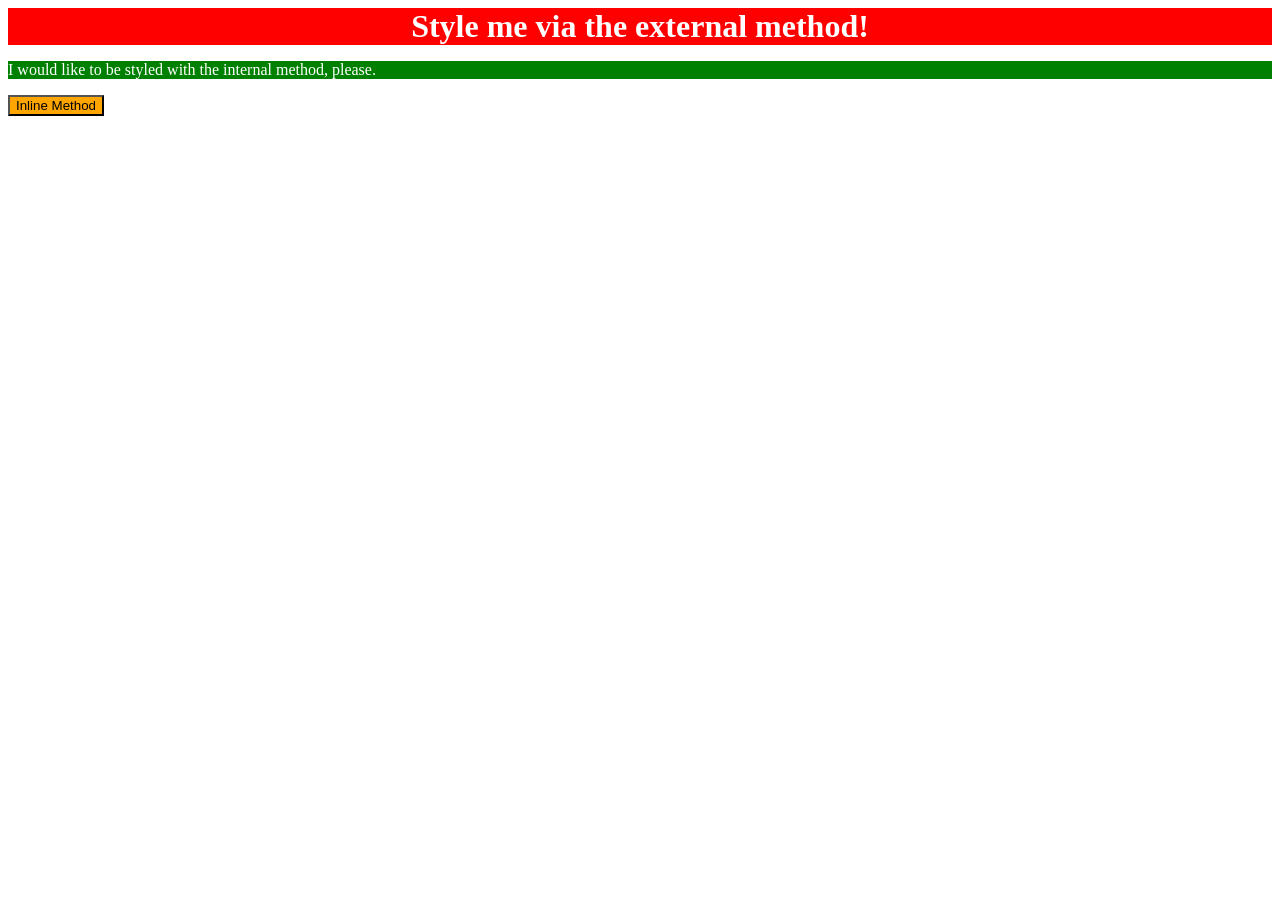
<file: foundations/01-css-methods/index.html>
<!DOCTYPE html>
<html lang="en">
  <head>
    <meta charset="UTF-8">
    <meta http-equiv="X-UA-Compatible" content="IE=edge">
    <meta name="viewport" content="width=device-width, initial-scale=1.0">
    <title>Methods for Adding CSS</title>
    <style>
      p {
        color: white;
        background-color: green;
      }
    </style>
    <link rel="stylesheet" href="style.css">
  </head>
  <body>
    <div>Style me via the external method!</div>
    <p>I would like to be styled with the internal method, please.</p>
    <button style="color: black; background-color: orange;">Inline Method</button>
  </body>
</html>
</file>
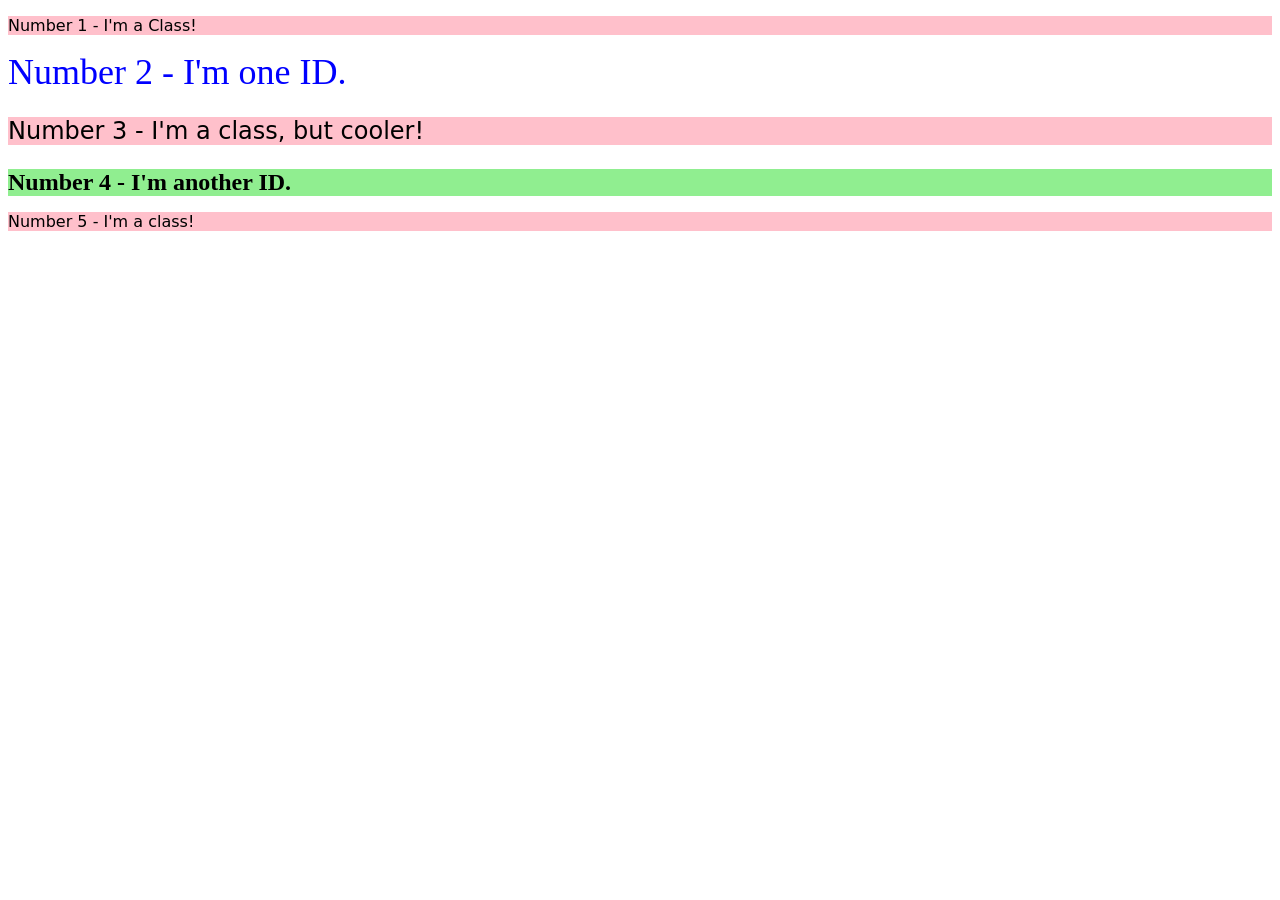
<file: foundations/02-class-id-selectors/index.html>
<!DOCTYPE html>
<html lang="en">
  <head>
    <meta charset="UTF-8">
    <meta http-equiv="X-UA-Compatible" content="IE=edge">
    <meta name="viewport" content="width=device-width, initial-scale=1.0">
    <title>Class and ID Selectors</title>
    <link rel="stylesheet" href="style.css">
  </head>
  <body>
    <p class="odd">Number 1 - I'm a Class!</p>
    <div id="two">Number 2 - I'm one ID.</div>
    <p class="odd" id="three">Number 3 - I'm a class, but cooler!</p>
    <div id="four">Number 4 - I'm another ID.</div>
    <p class="odd">Number 5 - I'm a class!</p>
  </body>
</html>
</file>
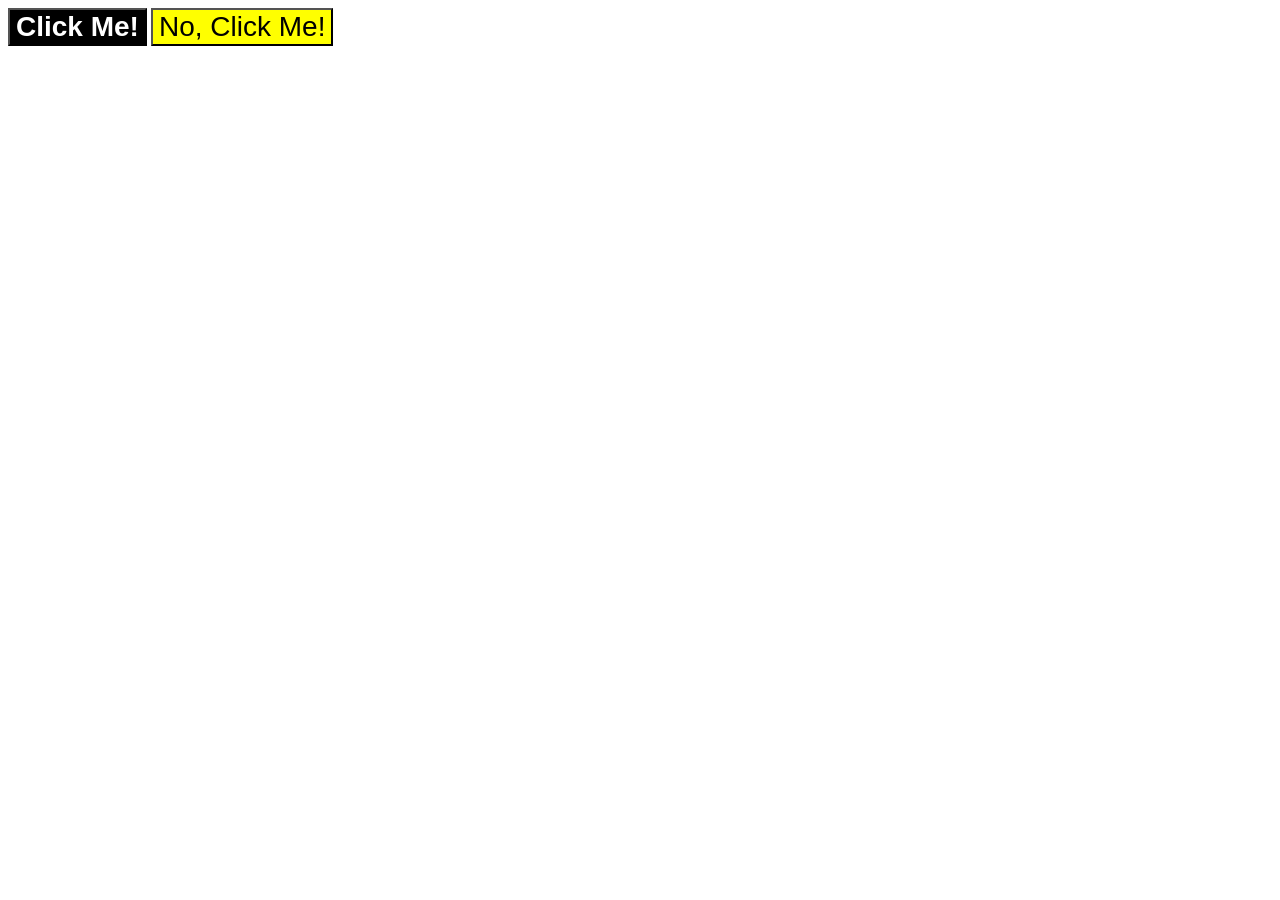
<file: foundations/03-grouping-selectors/index.html>
<!DOCTYPE html>
<html lang="en">
  <head>
    <meta charset="UTF-8">
    <meta http-equiv="X-UA-Compatible" content="IE=edge">
    <meta name="viewport" content="width=device-width, initial-scale=1.0">
    <title>Grouping Selectors</title>
    <link rel="stylesheet" href="style.css">
  </head>
  <body>
    <button class="one font">Click Me!</button>
    <button class="two font">No, Click Me!</button>
  </body>
</html>
</file>
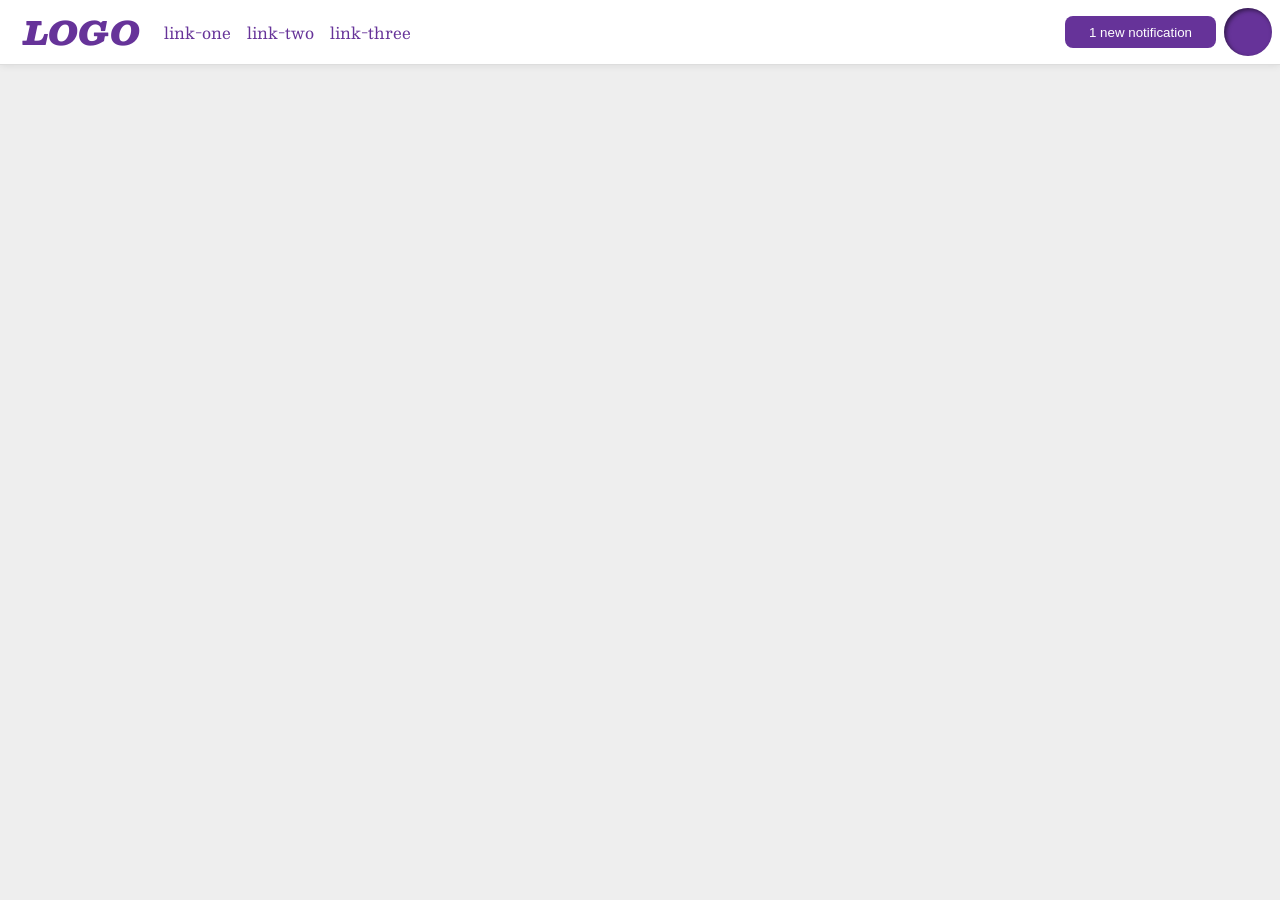
<file: foundations/flex/03-flex-header-2/index.html>
<!DOCTYPE html>
<html lang="en">
  <head>
    <meta charset="UTF-8">
    <meta http-equiv="X-UA-Compatible" content="IE=edge">
    <meta name="viewport" content="width=device-width, initial-scale=1.0">
    <title>Flex Header 2</title>
    <link rel="stylesheet" href="style.css">
  </head>
  <body>
    <div class="header">
      <div class="left">
        <div class="logo">
          LOGO
        </div>
        <ul class="links">
          <li><a href="https://google.com">link-one</a></li>
          <li><a href="https://google.com">link-two</a></li>
          <li><a href="https://google.com">link-three</a></li>
        </ul>
      </div>
      <div class="right">
        <button class="notifications">
          1 new notification
        </button>
        <div class="profile-image"></div>
      </div>
    </div>
  </body>
</html>
</file>
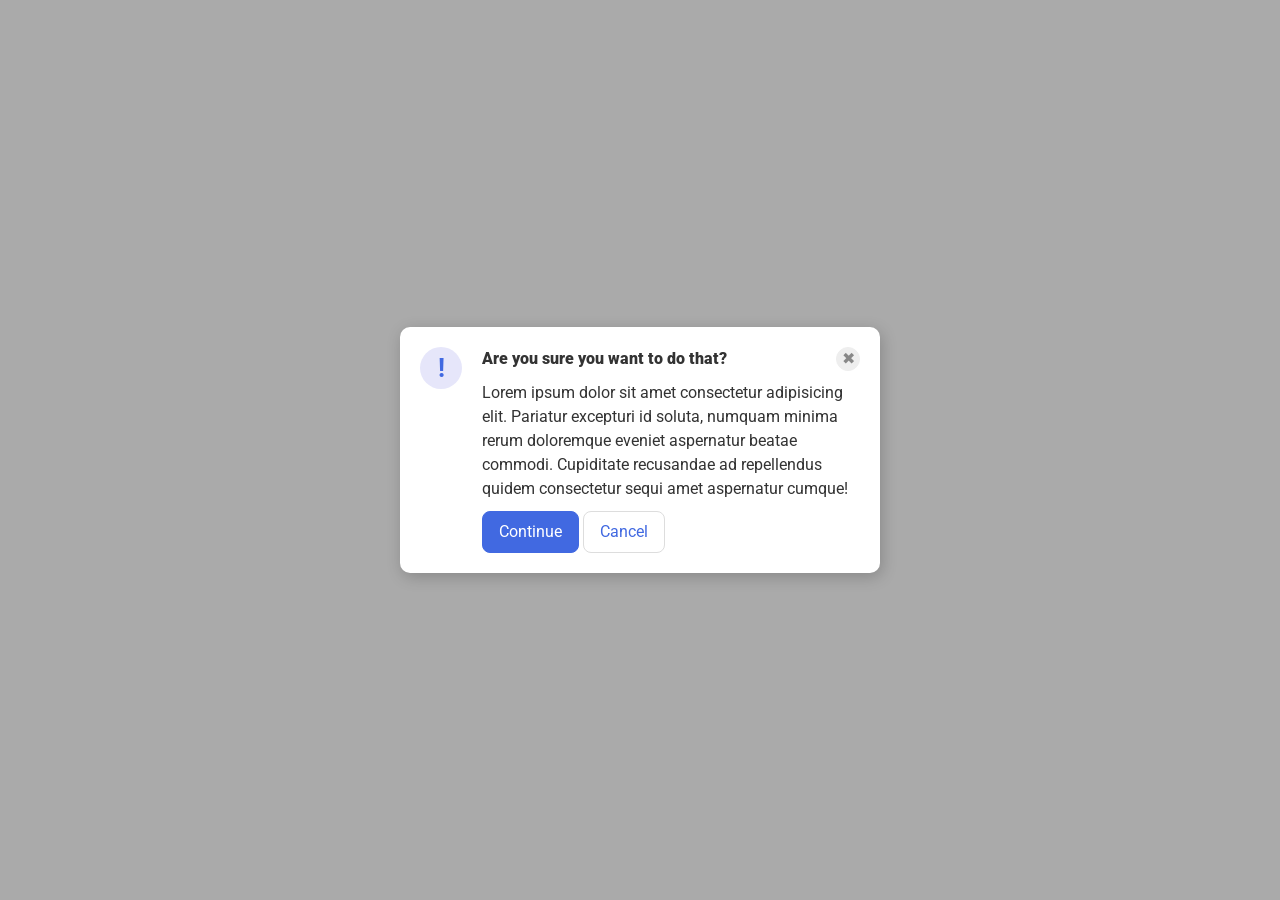
<file: foundations/flex/05-flex-modal/index.html>
<!DOCTYPE html>
<html lang="en">
  <head>
    <meta charset="UTF-8">
    <meta http-equiv="X-UA-Compatible" content="IE=edge">
    <meta name="viewport" content="width=device-width, initial-scale=1.0">
    <link rel="stylesheet" href="style.css">
    <title>Modal</title>
  </head>
  <body>
    <div class="modal">
      <div class="left">
        <div class="icon">!</div>
      </div>
      <div class="right">
        <div class="top">
          <div class="header">Are you sure you want to do that?</div>
          <button class="close-button">✖</button>
        </div>
        <div class="mid">
          <div class="text">Lorem ipsum dolor sit amet consectetur adipisicing elit. Pariatur excepturi id soluta, numquam minima rerum doloremque eveniet aspernatur beatae commodi. Cupiditate recusandae ad repellendus quidem consectetur sequi amet aspernatur cumque!</div>
        </div>
        <div class="bottom">
          <button class="continue">Continue</button>
          <button class="cancel">Cancel</button>
        </div>
      </div>
    </div>
  </body>
</html>
</file>
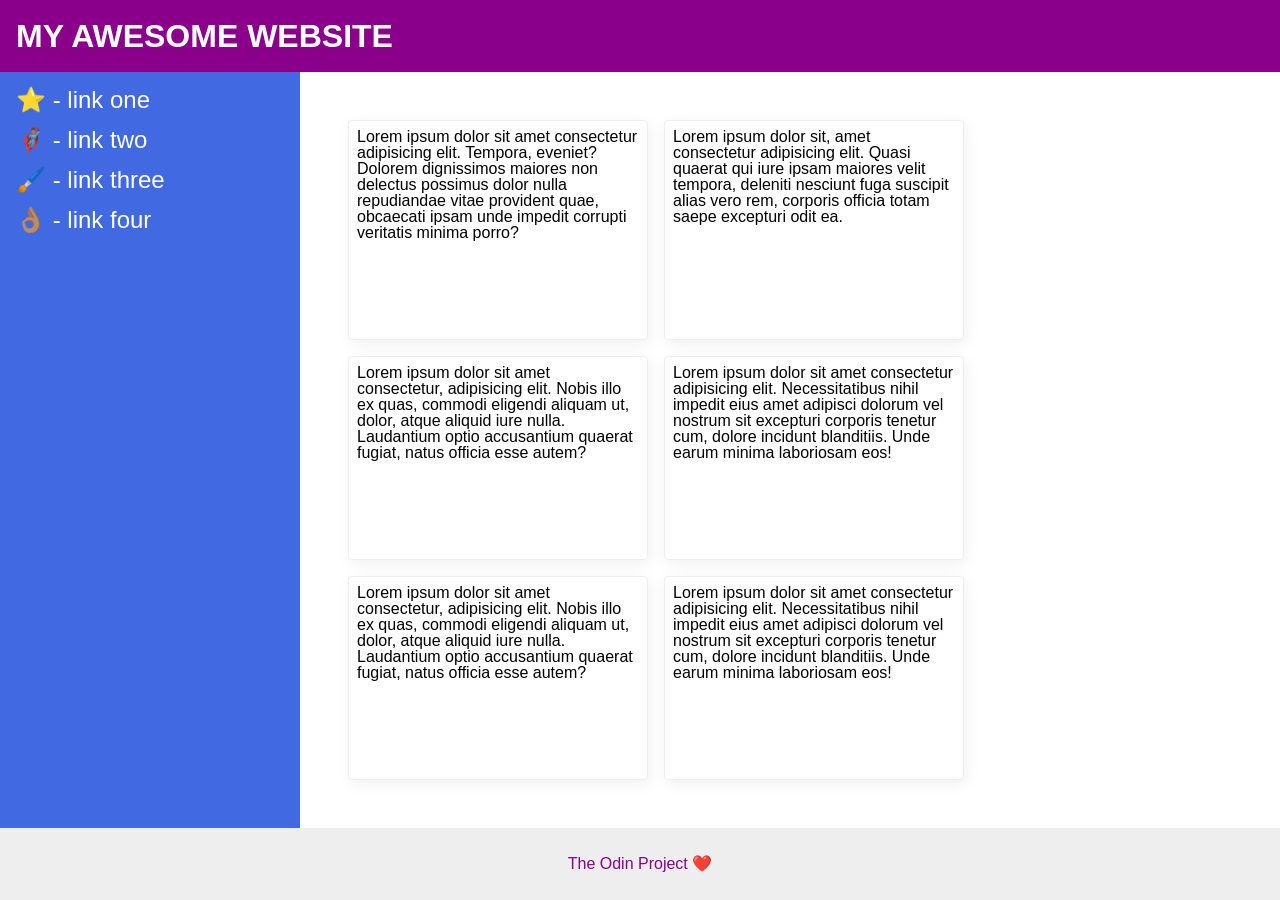
<file: foundations/flex/07-flex-layout-2/index.html>
<!DOCTYPE html>
<html lang="en">
  <head>
    <meta charset="UTF-8">
    <meta http-equiv="X-UA-Compatible" content="IE=edge">
    <meta name="viewport" content="width=device-width, initial-scale=1.0">
    <title>The Holy Grail</title>
    <link rel="stylesheet" href="style.css">
  </head>
  <body>
    <div class="header">
      MY AWESOME WEBSITE
    </div>
    <div class="content">
      <div class="sidebar">
        <ul>
          <li><a href="#">⭐ - link one</a></li>
          <li><a href="#">🦸🏽‍♂️ - link two</a></li>
          <li><a href="#">🖌️ - link three</a></li>
          <li><a href="#">👌🏽 - link four</a></li>
        </ul>
      </div>
      <div class="cards">
        <div class="card">Lorem ipsum dolor sit amet consectetur adipisicing elit. Tempora, eveniet? Dolorem dignissimos maiores non delectus possimus dolor nulla repudiandae vitae provident quae, obcaecati ipsam unde impedit corrupti veritatis minima porro?</div>
        <div class="card">Lorem ipsum dolor sit, amet consectetur adipisicing elit. Quasi quaerat qui iure ipsam maiores velit tempora, deleniti nesciunt fuga suscipit alias vero rem, corporis officia totam saepe excepturi odit ea.</div>
        <div class="card">Lorem ipsum dolor sit amet consectetur, adipisicing elit. Nobis illo ex quas, commodi eligendi aliquam ut, dolor, atque aliquid iure nulla. Laudantium optio accusantium quaerat fugiat, natus officia esse autem?</div>
        <div class="card">Lorem ipsum dolor sit amet consectetur adipisicing elit. Necessitatibus nihil impedit eius amet adipisci dolorum vel nostrum sit excepturi corporis tenetur cum, dolore incidunt blanditiis. Unde earum minima laboriosam eos!</div>
        <div class="card">Lorem ipsum dolor sit amet consectetur, adipisicing elit. Nobis illo ex quas, commodi eligendi aliquam ut, dolor, atque aliquid iure nulla. Laudantium optio accusantium quaerat fugiat, natus officia esse autem?</div>
        <div class="card">Lorem ipsum dolor sit amet consectetur adipisicing elit. Necessitatibus nihil impedit eius amet adipisci dolorum vel nostrum sit excepturi corporis tenetur cum, dolore incidunt blanditiis. Unde earum minima laboriosam eos!</div>
      </div>
    </div>
    <div class="footer">
      The Odin Project ❤️
    </div>
  </body>
</html>
</file>
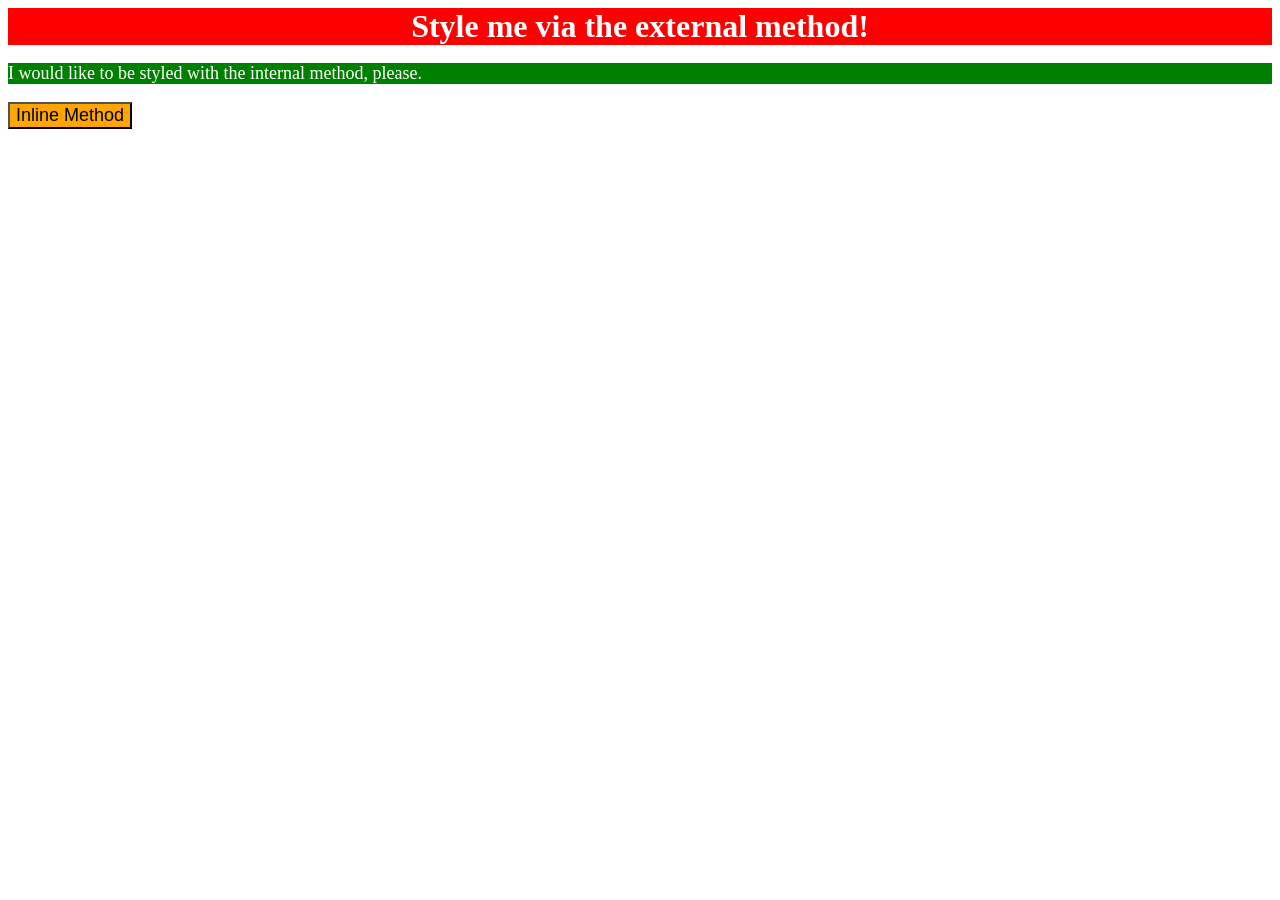
<file: foundations/intro-to-css/01-css-methods/index.html>
<!DOCTYPE html>
<html lang="en">
  <head>
    <meta charset="UTF-8">
    <meta http-equiv="X-UA-Compatible" content="IE=edge">
    <meta name="viewport" content="width=device-width, initial-scale=1.0">
    <title>Methods for Adding CSS</title>
    <link rel="stylesheet" href="style.css">
    <style>
      p {
        background-color: green;
        color: white;
        font-size: 18px;
      }
    </style>
  </head>
  <body>
    <div>Style me via the external method!</div>
    <p>I would like to be styled with the internal method, please.</p>
    <button style="background-color: orange; font-size: 18px;">Inline Method</button>
  </body>
</html>
</file>
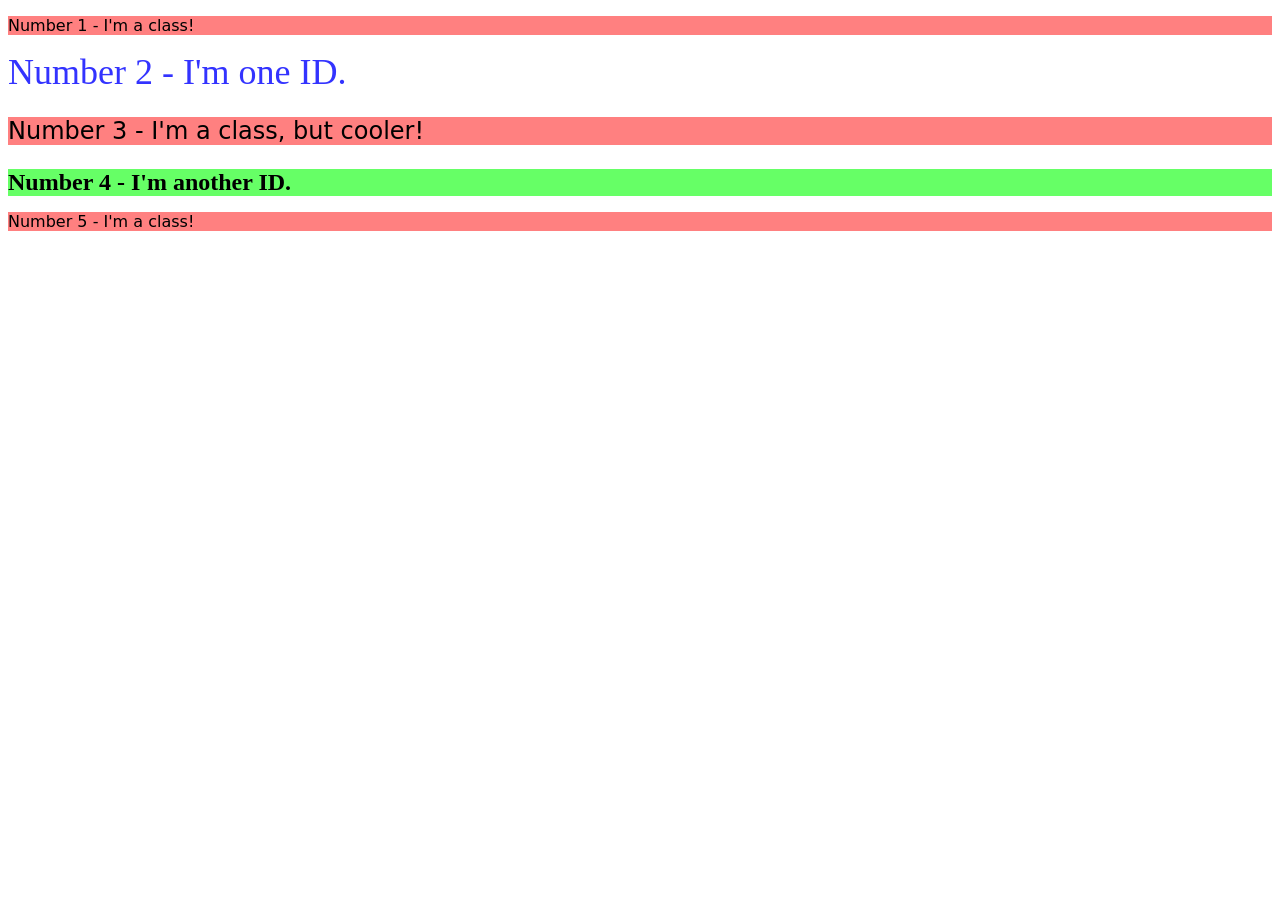
<file: foundations/intro-to-css/02-class-id-selectors/index.html>
<!DOCTYPE html>
<html lang="en">
  <head>
    <meta charset="UTF-8">
    <meta http-equiv="X-UA-Compatible" content="IE=edge">
    <meta name="viewport" content="width=device-width, initial-scale=1.0">
    <title>Class and ID Selectors</title>
    <link rel="stylesheet" href="style.css">
  </head>
  <body>
    <p class="odd">Number 1 - I'm a class!</p>
    <div id="two">Number 2 - I'm one ID.</div>
    <p class="odd" id="three">Number 3 - I'm a class, but cooler!</p>
    <div id="four">Number 4 - I'm another ID.</div>
    <p class="odd">Number 5 - I'm a class!</p>
  </body>
</html>
</file>
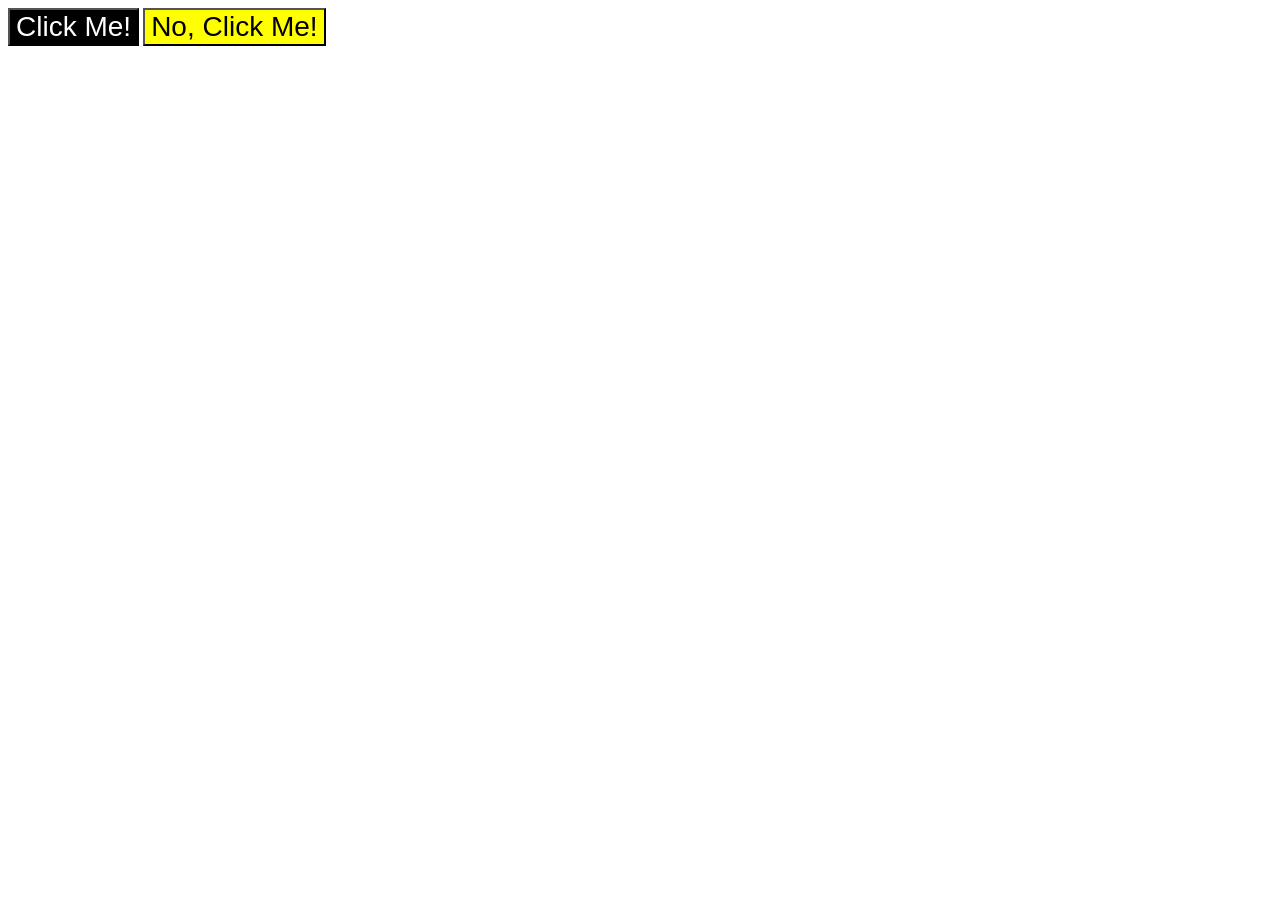
<file: foundations/intro-to-css/03-grouping-selectors/index.html>
<!DOCTYPE html>
<html lang="en">
  <head>
    <meta charset="UTF-8">
    <meta http-equiv="X-UA-Compatible" content="IE=edge">
    <meta name="viewport" content="width=device-width, initial-scale=1.0">
    <title>Grouping Selectors</title>
    <link rel="stylesheet" href="style.css">
  </head>
  <body>
    <button class="first">Click Me!</button>
    <button class="second">No, Click Me!</button>
  </body>
</html>
</file>
<file: foundations/01-css-methods/style.css>
/* style.css */

div {
    color: white;
    background-color: red;
    font-size: 32px;
    text-align: center;
    font-weight: 700;
}
</file>
<file: foundations/02-class-id-selectors/style.css>
.odd {
    background-color: #ffc0cb;
    font-family: "Veranda", "DejaVu Sans", sans-serif;
}

#two {
    color: #0000ff;
    font-size: 36px;
}

#three {
    font-size: 24px;
}

#four {
    background-color: #90ee90;
    font-size: 24px;
    font-weight: bold;
}
</file>
<file: foundations/03-grouping-selectors/style.css>
.font {
    font-family: "Helvetica", "Times New Roman", "sans-serif";
    font-size: 28px;
}

.one {
    background-color: black;
    color: white;
    font-weight: bold;
}

.two {
    background-color: yellow;
}
</file>
<file: foundations/flex/03-flex-header-2/style.css>
/* this is some magical font-importing.  
you'll learn about it later. */
@import url('https://fonts.googleapis.com/css2?family=Besley:ital,wght@0,400;1,900&display=swap');

body {
  margin: 0;
  background: #eee;
  font-family: Besley, serif;
}

.header {
  background: white;
  border-bottom: 1px solid #ddd;
  box-shadow: 0 0 8px rgba(0,0,0,.1);
  display: flex;
  justify-content: space-between;
  align-items: center;
  gap: 24px;
}

.left, .right {
  display: flex;
  align-items: center;
}

.profile-image {
  background: rebeccapurple;
  box-shadow: inset 2px 2px 4px rgba(0,0,0,.5);
  border-radius: 50%;
  width: 48px;
  height: 48px;
  margin: 8px;
}

.logo {
  color: rebeccapurple;
  font-size: 32px;
  font-weight: 900;
  font-style: italic;
  padding: 0 24px;
}

button {
  border: none;
  border-radius: 8px;
  background: rebeccapurple;
  color: white;
  padding: 0 24px;
  height: 2rem;
  white-space: nowrap;
}

a {
  /* this removes the line under our links */
  text-decoration: none;
  color: rebeccapurple;
}

ul {
  list-style-type: none;
  display: flex;
  margin: 0;
  padding: 0;
  gap: 16px;
}

li {
  white-space: nowrap;
}
</file>
<file: foundations/flex/05-flex-modal/style.css>
@import url('https://fonts.googleapis.com/css2?family=Roboto:wght@400;700&display=swap');

*, *::before, *::after {
  box-sizing: border-box;
}

* {
  margin: 0;
  padding: 0;
}

html {
  font-size: 16px;
}

body {
  font-family: sans-serif;
  line-height: 1.5;
  -webkit-font-smoothing: antialiased;
}

img, picture, video, canvas, svg {
  display: block;
  max-width: 100%;
}

input, button, textarea, select {
  font: inherit;
}

p, h1, h2, h3, h4, h5, h6 {
  overflow-wrap: break-word;
}

:root {
  --color-background: #ffffff;
  --color-text: #1a1a1a;
  --color-primary: #1e3a5f;
  --color-secondary: #2e75b6;
  --color-accent: #c0392b;
  --font-size-base: 1rem;
  --font-size-lg: 1.25rem;
  --font-size-xl: 1.5rem;
  --font-size-sm: 0.875rem;
  --spacing-xs: 4px;
  --spacing-sm: 8px;
  --spacing-md: 16px;
  --spacing-lg: 24px;
  --spacing-xl: 32px;
}


html, body {
  height: 100%;
}

body {
  font-family: Roboto, sans-serif;
  margin: 0;
  background: #aaa;
  color: #333;
  /* I'll give you this one for free lol */
  display: flex;
  align-items: center;
  justify-content: center;
}

.modal {
  background: white;
  width: 480px;
  border-radius: 10px;
  box-shadow: 2px 4px 16px rgba(0,0,0,.2);
  display: flex;
  padding: 20px;
  gap: 20px;
}

.icon {
  color: royalblue;
  font-size: 26px;
  font-weight: 700;
  background: lavender;
  width: 42px;
  height: 42px;
  border-radius: 50%;
  display: flex;
  align-items: center;
  justify-content: center;
  flex-shrink: 0;
}

.close-button {
  background: #eee;
  border-radius: 50%;
  color: #888;
  font-weight: 400;
  font-size: 16px;
  height: 24px;
  width: 24px;
  display: flex;
  align-items: center;
  justify-content: center;
  border: 1px solid #eee;
  padding: 0;
}

button {
  cursor: pointer;
  padding: 8px 16px;
  border-radius: 8px;
}

button.continue {
  background: royalblue;
  border: 1px solid royalblue;
  color: white;
}

button.cancel {
  background: white;
  border: 1px solid #ddd;
  color: royalblue;
}

.top {
  display: flex;
  justify-content: space-between;
}

.header {
  font-weight: 900;
}

.right {
  display: flex;
  flex-direction: column;
  gap: 10px;
}
</file>
<file: foundations/flex/07-flex-layout-2/style.css>
*, *::before, *::after {
  box-sizing: border-box;
}

* {
  margin: 0;
  padding: 0;
}

html {
  font-size: 16px;
}

body {
  font-family: sans-serif;
  line-height: 1;
  -webkit-font-smoothing: antialiased;
}

img, picture, video, canvas, svg {
  display: block;
  max-width: 100%;
}

input, button, textarea, select {
  font: inherit;
}

p, h1, h2, h3, h4, h5, h6 {
  overflow-wrap: break-word;
}

:root {
  --color-background: #ffffff;
  --color-text: #1a1a1a;
  --color-primary: #1e3a5f;
  --color-secondary: #2e75b6;
  --color-accent: #c0392b;
  --font-size-base: 1rem;
  --font-size-lg: 1.25rem;
  --font-size-xl: 1.5rem;
  --font-size-sm: 0.875rem;
  --spacing-xs: 4px;
  --spacing-sm: 8px;
  --spacing-md: 16px;
  --spacing-lg: 24px;
  --spacing-xl: 32px;
}

body {
  font-family: -apple-system, BlinkMacSystemFont, 'Segoe UI', Roboto, Oxygen, Ubuntu, Cantarell, 'Open Sans', 'Helvetica Neue', sans-serif;
  margin: 0;
  min-height: 100vh;
  display: flex;
  flex-direction: column;
}

.header {
  height: 72px;
  background: darkmagenta;
  color: white;
  font-size: 32px;
  font-weight: 900;
  padding: 16px;
  display: flex;
  align-items: center;
}

.content {
  display: flex;
  flex-grow: 1;
}

.footer {
  height: 72px;
  background: #eee;
  color: darkmagenta;
  display: flex;
  justify-content: center;
  align-items: center;
}

.sidebar {
  width: 300px;
  background: royalblue;
  box-sizing: border-box;
  flex-shrink: 0;
  padding: 16px;

}

.cards {
  padding: 48px;
  display: flex;
  gap: 16px;
  flex-wrap: wrap;
}

ul {
  list-style: none;
  display: flex;
  flex-direction: column;
  gap: 16px;
}

li a {
  text-decoration: none;
  color: white;
  font-size: 24px;
}

.card {
  border: 1px solid #eee;
  box-shadow: 2px 4px 16px rgba(0,0,0,.06);
  border-radius: 4px;
  width: 300px;
  padding: 8px;
}
</file>
<file: foundations/intro-to-css/01-css-methods/style.css>
div {
  background-color: red;
  color: white;
  font-size: 32px;
  text-align: center;
  font-weight: 700;
}
</file>
<file: foundations/intro-to-css/02-class-id-selectors/style.css>
/* Add CSS Styling */

.odd {
  background-color: hsl(0, 100%, 75%);
  font-family: Veranda, "DejaVu Sans", sans-serif;
}

#two {
  color: hsl(240, 100%, 60%);
  font-size: 36px;
}

#three {
  font-size: 24px;
}

#four {
  background-color: hsl(120, 100%, 70%);
  font-size: 24px;
  font-weight: 700;
}
</file>
<file: foundations/intro-to-css/03-grouping-selectors/style.css>
/* Add CSS Styling */

.first,
.second {
  font-size: 28px;
  font-family: Helvetica, 'Times New Roman', sans-serif;
}

.first {
  color: white;
  background-color: black;
}

.second {
  background-color: yellow;
}
</file>
